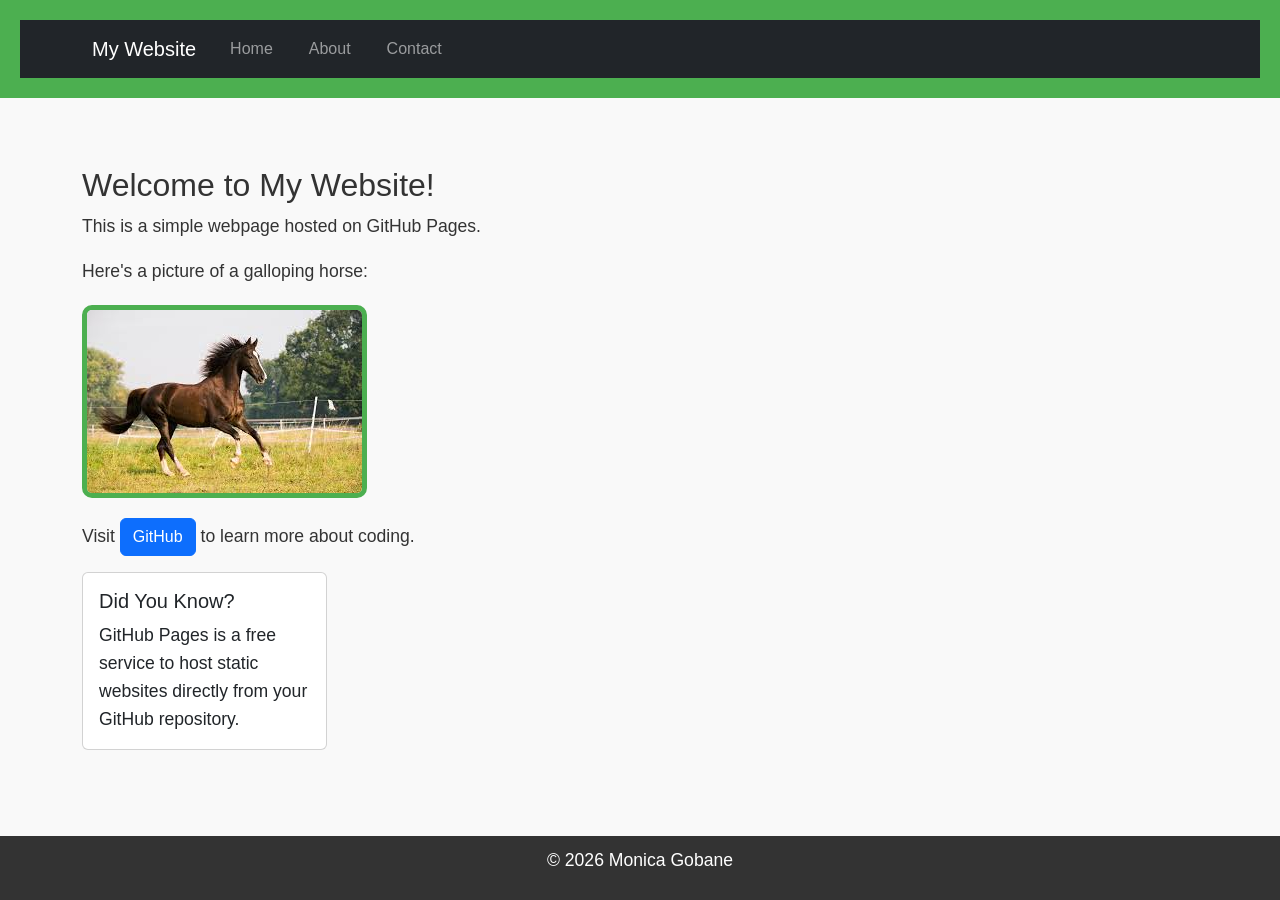
<file: index.html>
<!DOCTYPE html>
<html lang="en">
<head>
    <meta charset="UTF-8">
    <meta name="viewport" content="width=device-width, initial-scale=1.0">
    <title>My First GitHub Page</title>
    <!-- Bootstrap CSS --> 

<link href="https://cdn.jsdelivr.net/npm/bootstrap@5.3.0/dist/css/bootstrap.min.css" rel="stylesheet"> 
    <link rel="stylesheet" href="styles.css">
</head>
<body>
    <!-- Bootstrap JS and dependencies --> 

<script src="https://cdn.jsdelivr.net/npm/@popperjs/core@2.11.6/dist/umd/popper.min.js"></script> 

<script src="https://cdn.jsdelivr.net/npm/bootstrap@5.3.0/dist/js/bootstrap.min.js"></script>
    <header> 
    <nav class="navbar navbar-expand-lg navbar-dark bg-dark"> 
        <div class="container"> 
            <a class="navbar-brand" href="index.html">My Website</a> 
            <button class="navbar-toggler" type="button" data-bs-toggle="collapse" data-bs-target="#navbarNav"> 
                <span class="navbar-toggler-icon"></span> 
            </button> 
            <div class="collapse navbar-collapse" id="navbarNav"> 
                <ul class="navbar-nav"> 
                    <li class="nav-item"> 
                        <a class="nav-link" href="index.html">Home</a> 
                    </li> 
                    <li class="nav-item"> 
                        <a class="nav-link" href="about.html">About</a> 
                    </li> 
                    <li class="nav-item"> 
                        <a class="nav-link" href="contact.html">Contact</a> 
                    </li> 
                </ul> 
            </div> 
        </div> 
    </nav> 
</header> 

    <main class="container my-5"> 
    <div class="row"> 
        <div class="col-md-8"> 
            <h2>Welcome to My Website!</h2> 
            <p>This is a simple webpage hosted on GitHub Pages.</p>
        <p>Here's a picture of a galloping horse:</p>
        <img src="horse.jpg" alt="A galloping horse">
        
         <p class="mt-3">Visit <a href="https://github.com" class="btn btn-primary">GitHub</a> to learn more about coding.</p> 
           <div class="col-md-4"> 
            <div class="card"> 
                <div class="card-body"> 
                    <h5 class="card-title">Did You Know?</h5> 
                    <p class="card-text">GitHub Pages is a free service to host static websites directly from your GitHub repository.</p> 
                </div> 
            </div> 
        </div> 
    </div> 
    </main>

    <footer>
        <p>&copy; 2026 Monica Gobane</p>
    </footer>
</body>
</file>
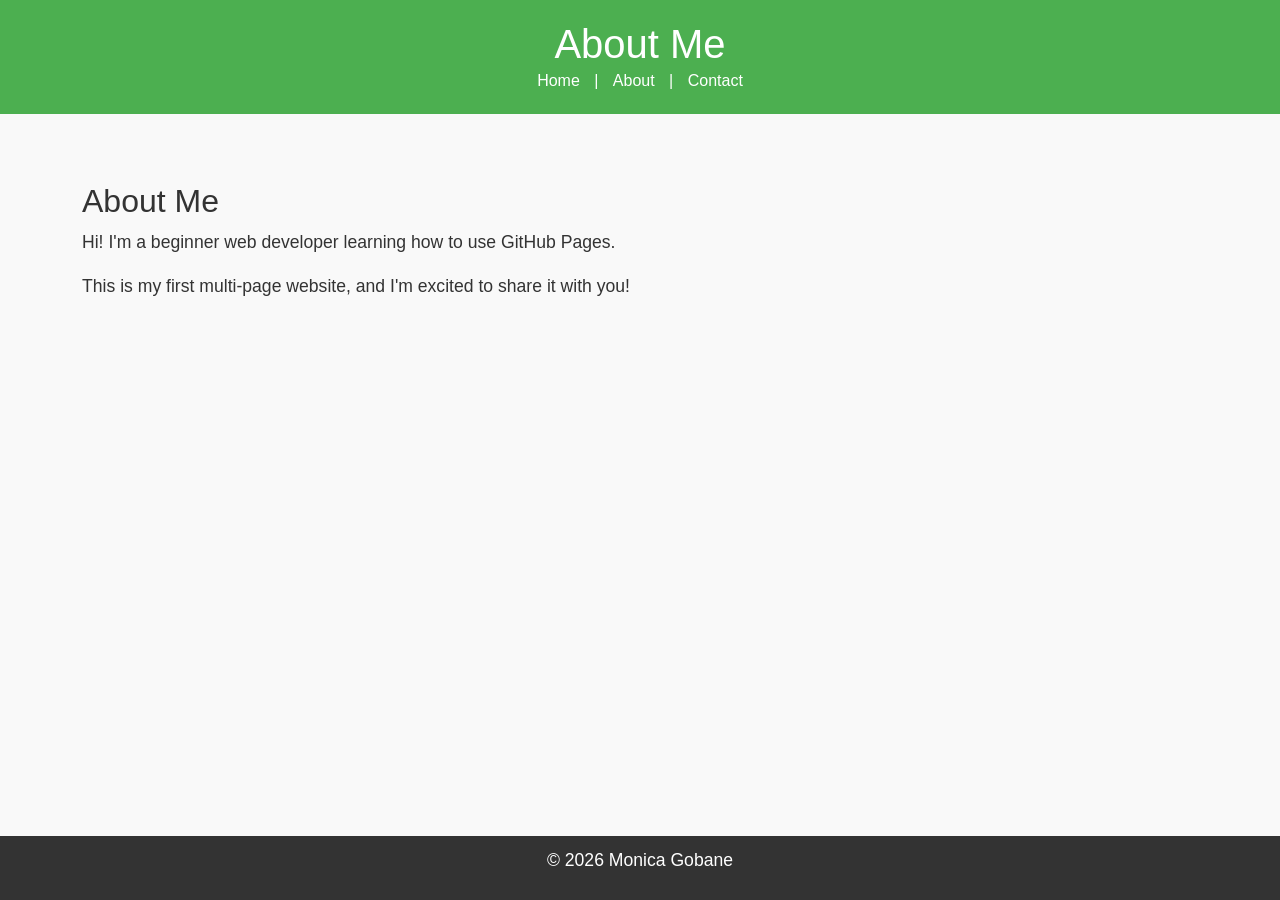
<file: about.html>
<!DOCTYPE html>
<html lang="en">
<head>
    <meta charset="UTF-8">
    <meta name="viewport" content="width=device-width, initial-scale=1.0">
    <title>About Me</title>
    <!-- Bootstrap CSS --> 

<link href="https://cdn.jsdelivr.net/npm/bootstrap@5.3.0/dist/css/bootstrap.min.css" rel="stylesheet"> 
    <link rel="stylesheet" href="styles.css">
</head>
<body>
    <!-- Bootstrap JS and dependencies --> 

<script src="https://cdn.jsdelivr.net/npm/@popperjs/core@2.11.6/dist/umd/popper.min.js"></script> 

<script src="https://cdn.jsdelivr.net/npm/bootstrap@5.3.0/dist/js/bootstrap.min.js"></script>
    <header>
        <h1>About Me</h1>
        <nav>
            <a href="index.html">Home</a> |
            <a href="about.html">About</a> |
            <a href="contact.html">Contact</a>
        </nav>
    </header>

    <main class="container my-5"> 
    <h2>About Me</h2> 
    <p>Hi! I'm a beginner web developer learning how to use GitHub Pages.</p> 
    <p>This is my first multi-page website, and I'm excited to share it with you!</p> 
</main> 

    <footer>
        <p>&copy; 2026 Monica Gobane</p>
    </footer>
</body>
</html>
</file>
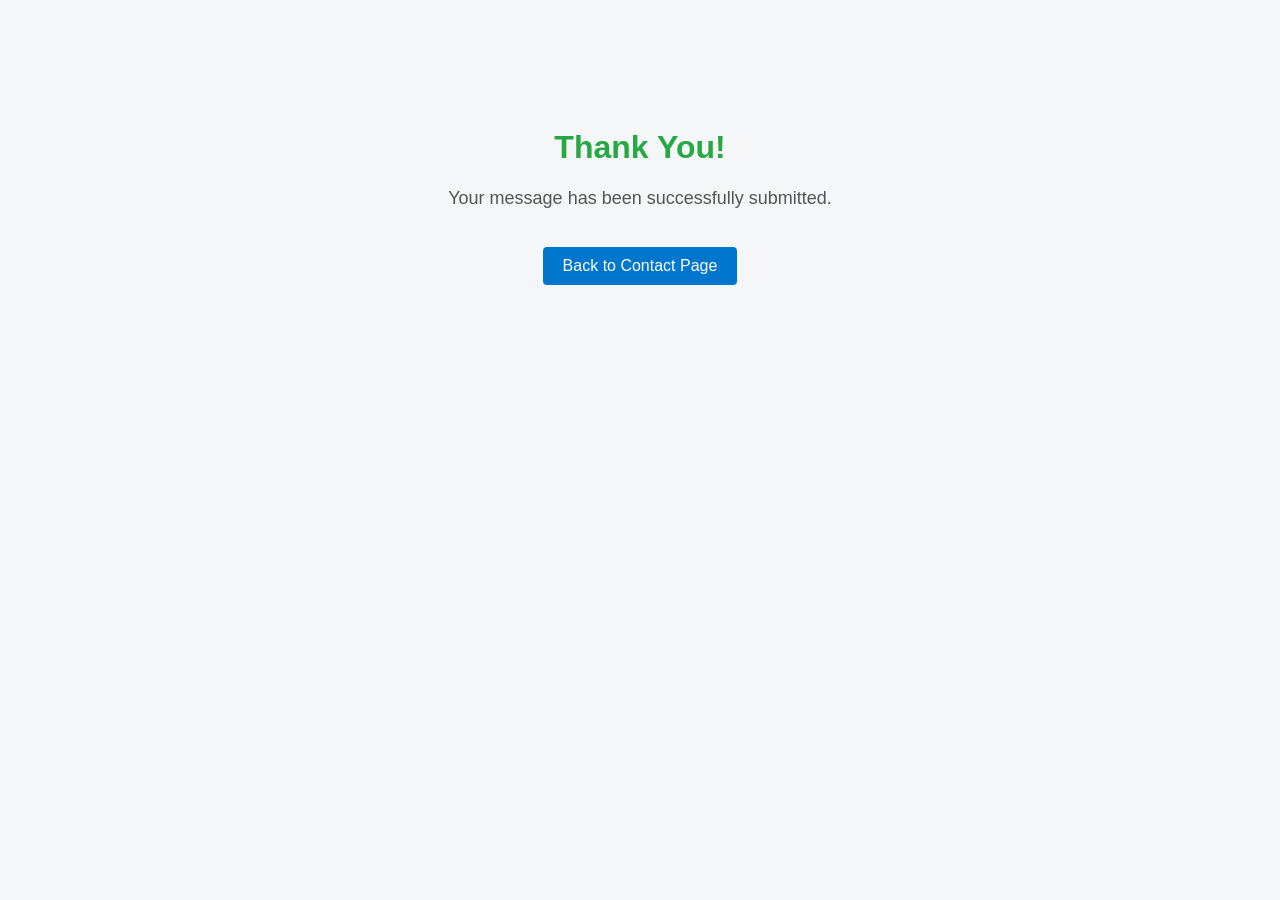
<file: acknowledgement-2.html>
<!DOCTYPE html>
<html lang="en">
<head>
    <meta charset="UTF-8">
    <title>Thank You</title>

    <style>
        body {
            font-family: Arial, sans-serif;
            background-color: #f4f6f8;
            text-align: center;
            padding-top: 100px;
        }

        h1 {
            color: #28a745;
        }

        p {
            font-size: 18px;
            color: #555;
        }

        a {
            display: inline-block;
            margin-top: 20px;
            text-decoration: none;
            color: white;
            background-color: #0077cc;
            padding: 10px 20px;
            border-radius: 4px;
        }

        a:hover {
            background-color: #005fa3;
        }
    </style>
</head>
<body>

    <h1>Thank You!</h1>
    <p>Your message has been successfully submitted.</p>

    <a href="contact.html">Back to Contact Page</a>

</body>
</html>
</file>
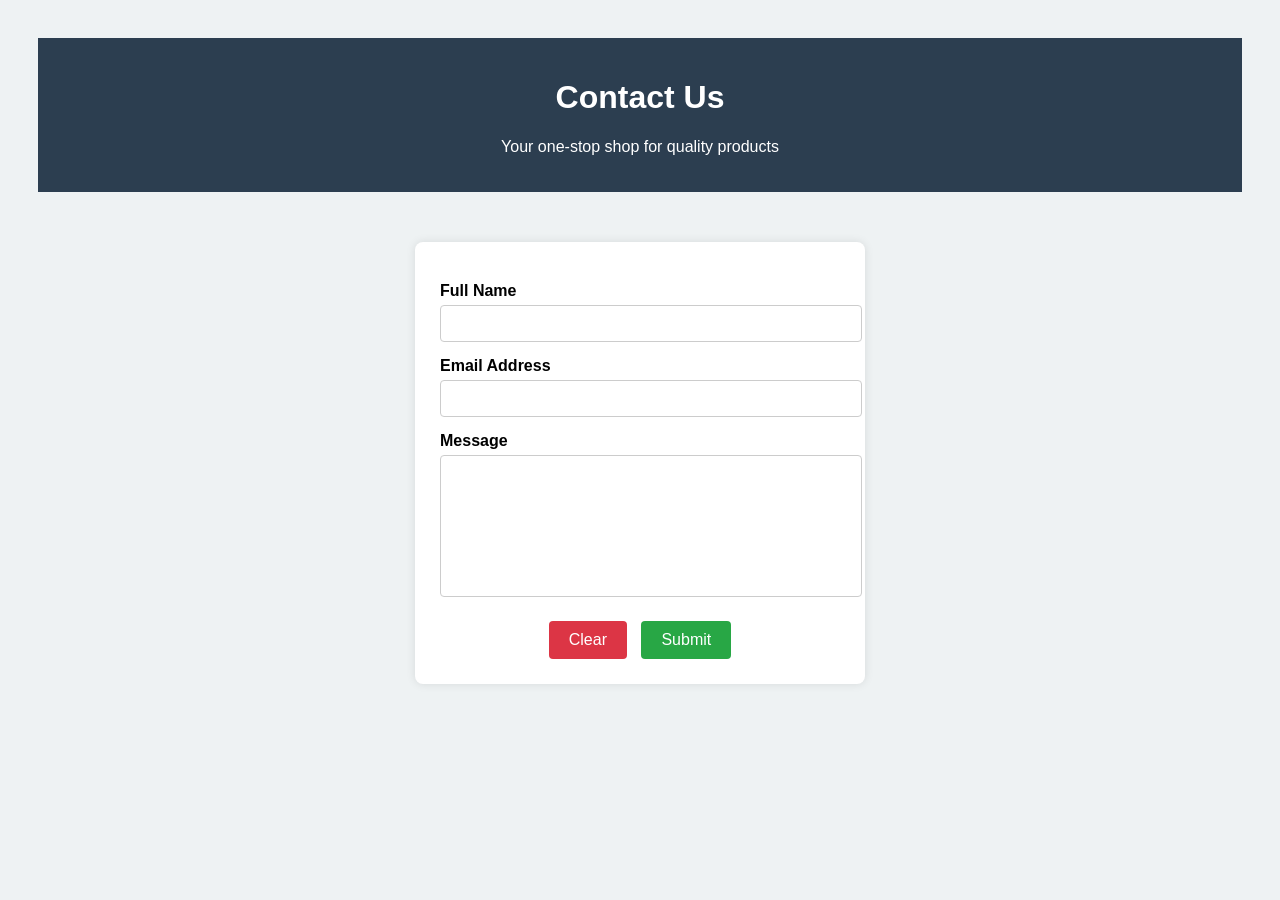
<file: contact-2.html>
<!DOCTYPE html>
<html lang="en">
<head>
    <meta charset="UTF-8">
    <title>Contact Us</title>

    <style>
        body {
            font-family: Arial, sans-serif;
            background-color: #eef2f3;
            padding: 30px;
        }

        /* Header */
header {
    background-color: #2c3e50;
    color: white;
    padding: 20px;
    text-align: center;
}


        form {
            width: 400px;
            margin: auto;
            margin-top: 50px;
            margin-bottom: 50px;
            background-color: white;
            padding: 25px;
            border-radius: 8px;
            box-shadow: 0 0 10px rgba(0,0,0,0.1);
        }

        label {
            display: block;
            margin-top: 15px;
            font-weight: bold;
        }

        input, textarea {
            width: 100%;
            padding: 10px;
            margin-top: 5px;
            border: 1px solid #ccc;
            border-radius: 4px;
        }

        textarea {
            height: 120px;
            resize: none;
        }

        .buttons {
            margin-top: 20px;
            text-align: center;
        }

        button {
            padding: 10px 20px;
            border: none;
            border-radius: 4px;
            cursor: pointer;
            font-size: 16px;
        }

        .submit-btn {
            background-color: #28a745;
            color: white;
        }

        .clear-btn {
            background-color: #dc3545;
            color: white;
            margin-right: 10px;
        }

        button:hover {
            opacity: 0.9;
        }
    </style>
</head>
<body>

    <!-- Header Section -->
    <header>
        <h1>Contact Us</h1>
        <p>Your one-stop shop for quality products</p>
    </header>


    <form action="acknowledgement.html" method="get">
        <label for="name">Full Name</label>
        <input type="text" id="name" name="name" required>

        <label for="email">Email Address</label>
        <input type="email" id="email" name="email" required>

        <label for="message">Message</label>
        <textarea id="message" name="message" required></textarea>

        <div class="buttons">
            <button type="reset" class="clear-btn">Clear</button>
            <button type="submit" class="submit-btn">Submit</button>
        </div>
    </form>

</body>
</html>
</file>
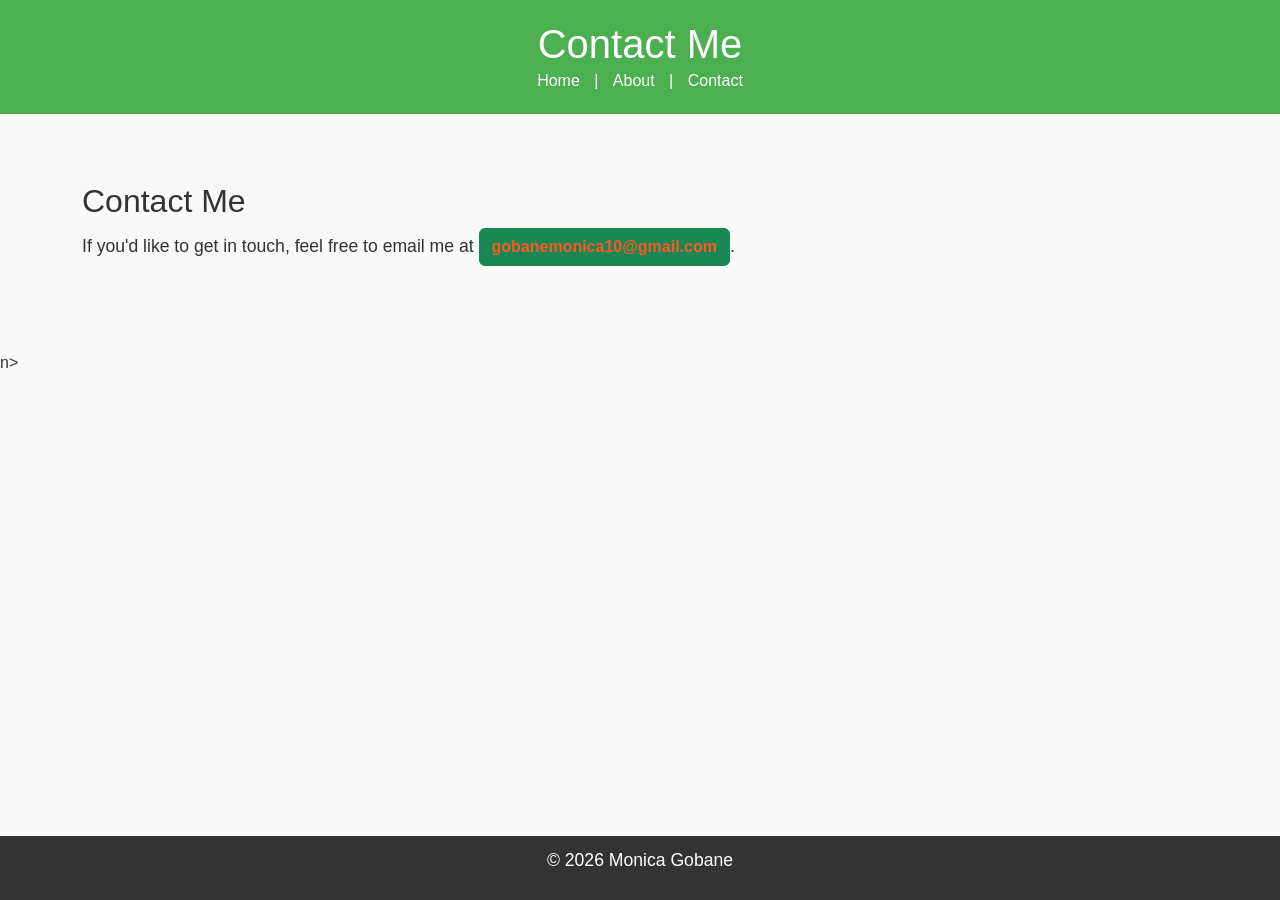
<file: contact.html>
<!DOCTYPE html>
<html lang="en">
<head>
    <meta charset="UTF-8">
    <meta name="viewport" content="width=device-width, initial-scale=1.0">
    <title>Contact Me</title>
    <!-- Bootstrap CSS --> 

<link href="https://cdn.jsdelivr.net/npm/bootstrap@5.3.0/dist/css/bootstrap.min.css" rel="stylesheet"> 
    <link rel="stylesheet" href="styles.css">
</head>
<body>
    <!-- Bootstrap JS and dependencies --> 

<script src="https://cdn.jsdelivr.net/npm/@popperjs/core@2.11.6/dist/umd/popper.min.js"></script> 

<script src="https://cdn.jsdelivr.net/npm/bootstrap@5.3.0/dist/js/bootstrap.min.js"></script>
    <header>
        <h1>Contact Me</h1>
        <nav>
            <a href="index.html">Home</a> |
            <a href="about.html">About</a> |
            <a href="contact.html">Contact</a>
        </nav>
    </header>

    <main class="container my-5"> 
    <h2>Contact Me</h2> 
    <p>If you'd like to get in touch, feel free to email me at <a href="mailto:example@example.com" class="btn btn-success">gobanemonica10@gmail.com</a>.</p> 

</main> n>

    <footer>
        <p>&copy; 2026 Monica Gobane</p>
    </footer>
</body>
</html>
</file>
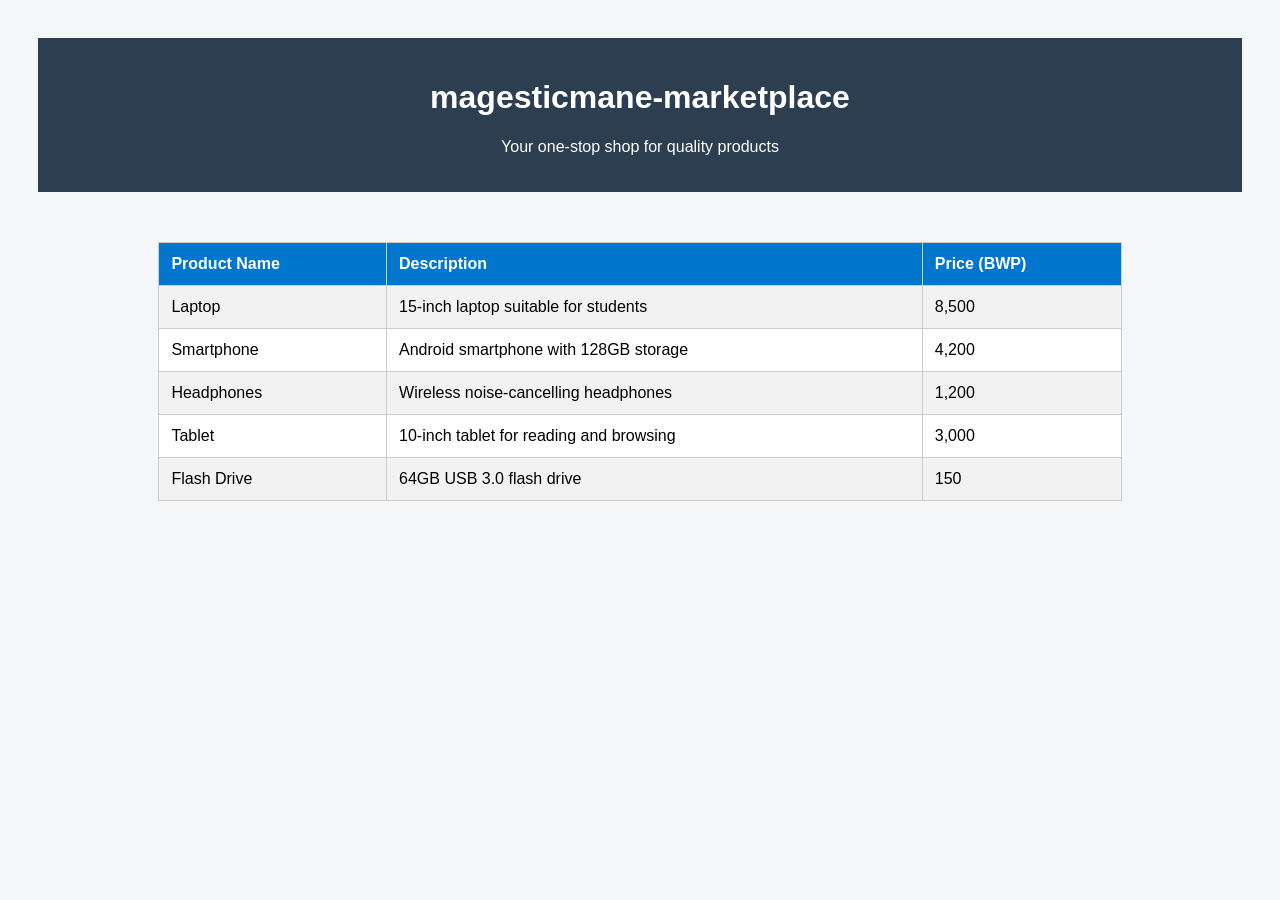
<file: products.html>
<!DOCTYPE html>
<html lang="en">
<head>
    <meta charset="UTF-8">
    <title>Products</title>
    
    <style>
        body {
            font-family: Arial, sans-serif;
            background-color: #f4f6f8;
            padding: 30px;
        }

        /* Header */
header {
    background-color: #2c3e50;
    color: white;
    padding: 20px;
    text-align: center;
}


        table {
        
            width: 80%;
            margin: auto;
            margin-top: 50px;
            margin-bottom: 50px;
            border-collapse: collapse;
            background-color: white;
        }

        th, td {
            border: 1px solid #ccc;
            padding: 12px;
            text-align: left;
        }

        th {
            background-color: #0077cc;
            color: white;
        }

        tr:nth-child(even) {
            background-color: #f2f2f2;
        }

        tr:hover {
            background-color: #e6f2ff;
        }
    </style>
</head>
<body>
    <!-- Header Section -->
    <header>
        <h1>magesticmane-marketplace</h1>
        <p>Your one-stop shop for quality products</p>
    </header>


    <table>
        <tr>
            <th>Product Name</th>
            <th>Description</th>
            <th>Price (BWP)</th>
        </tr>

        <tr>
            <td>Laptop</td>
            <td>15-inch laptop suitable for students</td>
            <td>8,500</td>
        </tr>

        <tr>
            <td>Smartphone</td>
            <td>Android smartphone with 128GB storage</td>
            <td>4,200</td>
        </tr>

        <tr>
            <td>Headphones</td>
            <td>Wireless noise-cancelling headphones</td>
            <td>1,200</td>
        </tr>

        <tr>
            <td>Tablet</td>
            <td>10-inch tablet for reading and browsing</td>
            <td>3,000</td>
        </tr>

        <tr>
            <td>Flash Drive</td>
            <td>64GB USB 3.0 flash drive</td>
            <td>150</td>
        </tr>
    </table>


</body>
</html>
</file>
<file: styles.css>
body {
    font-family: Arial, sans-serif;
    color: #333;
    background-color: #f9f9f9;
    margin: 0;
    padding: 0;
    line-height: 1.6;
}
header {
    background-color: #4CAF50;
    color: white;
    padding: 20px;
    text-align: center;
}

header h1 {
    margin: 0;
}

nav a {
    color: white;
    text-decoration: none;
    margin: 0 10px;
}

nav a:hover {
    text-decoration: underline;
}
main {
    padding: 20px;
    max-width: 800px;
    margin: 0 auto;
}

main img {
    max-width: 100%;
    height: auto;
    display: block;
    margin: 20px 0;
}
footer {
    background-color: #333;
    color: white;
    text-align: center;
    padding: 10px;
    position: fixed;
    bottom: 0;
    width: 100%;
}
p {
    font-size: 1.1em;
}

a {
    color: #4CAF50;
    text-decoration: none;
}

a:hover {
    text-decoration: underline;
}
img {
    border: 5px solid #4CAF50;
    border-radius: 10px;
}
main a[href^="mailto:"] {
    color: #ff5722;
    font-weight: bold;
}
</file>
